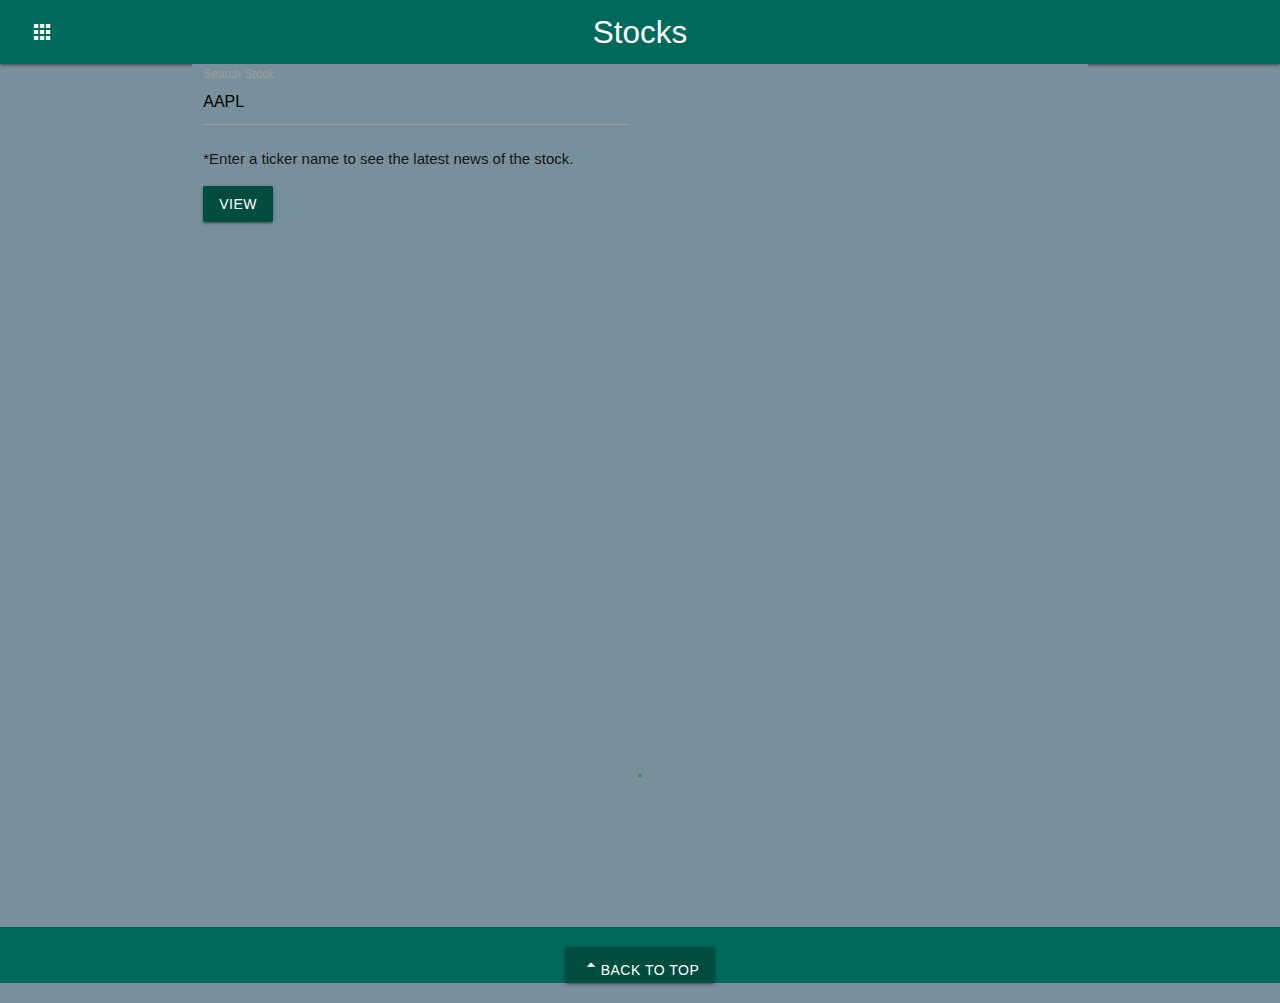
<file: html/stocks.html>
<!DOCTYPE html>
<html lang="en">
  <head>
    <meta charset="UTF-8" />
    <meta name="viewport" content="width=device-width, initial-scale=1.0" />
    <title>Stocks</title>
    <link
      rel="stylesheet"
      href="https://cdnjs.cloudflare.com/ajax/libs/materialize/1.0.0/css/materialize.min.css"
    />
    <link
      href="https://fonts.googleapis.com/icon?family=Material+Icons"
      rel="stylesheet"
    />
    <link rel="stylesheet" href="../style.css" />
  </head>
  <body>
    <!-- Dropdown Structure -->
    <ul id="dropdown1" class="dropdown-content ">
      <li><a href="../index.html">Home</a></li>
      <li><a href="./news.html">News</a></li>
    </ul>
    <nav>
      <div class="nav-wrapper">
        <a href="#" class="brand-logo center">Stocks</a>
        <ul class="left">
          <!-- Dropdown Trigger -->
          <li>
            <a class="dropdown-trigger" href="#!" data-target="dropdown1"
              ><i class="material-icons right">apps</i></a
            >
          </li>
        </ul>
      </div>
    </nav>

    <!-- the user search input with error message -->
    <main class="container" style="min-height: 800px">
      <div class="row">
        <div class="input-field col s6">
          <input
            value="AAPL"
            id="first_name2"
            type="text"
            class="validate search"
          />
          <label class="active" for="first_name2">Search Stock</label>
          <p>*Enter a ticker name to see the latest news of the stock.</p>
          <div id="error-message" style="color: red; display: none"></div>
          <a class="waves-effect waves-light btn tooltipped view pulse" data-position="bottom" data-tooltip="No # in Ticker">View</a>
        </div>
        
        <!-- the img carousel -->
        <div class="carousel-container">
        <div class="carousel">
          <a class="carousel-item" href="#one!"><img src="../assets/stock.JPG"></a>
          <a class="carousel-item" href="#two!"><img src="../assets/stock2.JPG"></a>
          <a class="carousel-item" href="#three!"><img src="../assets/stock3.JPG"></a>
        </div>
      </div>
     
      </div>
      
     <!-- load wheel -->
      <div class="load-container">
      <div class="preloader-wrapper small active">
        <div class="spinner-layer spinner-blue">
          <div class="circle-clipper left">
            <div class="circle"></div>
          </div><div class="gap-patch">
            <div class="circle"></div>
          </div><div class="circle-clipper right">
            <div class="circle"></div>
          </div>
        </div>
  
        <div class="spinner-layer spinner-red">
          <div class="circle-clipper left">
            <div class="circle"></div>
          </div><div class="gap-patch">
            <div class="circle"></div>
          </div><div class="circle-clipper right">
            <div class="circle"></div>
          </div>
        </div>
  
        <div class="spinner-layer spinner-yellow">
          <div class="circle-clipper left">
            <div class="circle"></div>
          </div><div class="gap-patch">
            <div class="circle"></div>
          </div><div class="circle-clipper right">
            <div class="circle"></div>
          </div>
        </div>
  
        <div class="spinner-layer spinner-green">
          <div class="circle-clipper left">
            <div class="circle"></div>
          </div><div class="gap-patch">
            <div class="circle"></div>
          </div><div class="circle-clipper right">
            <div class="circle"></div>
          </div>
        </div>
      </div>
    </div>

    <!-- where cards will be appended -->
      <div class="stockContainer"></div>
    </main>

    <!-- footer with back to top button -->
    <footer class="page-footer">
      <div class="container flex">
        <div class="row">
          <div class="col s12 center-align">
           <a href="" class="btn center backTop"> <i class="material-icons center">arrow_drop_up</i>Back to Top</a>
          </div>
        </div>
      </div>
    </footer>
    
    <script
      src="https://code.jquery.com/jquery-3.7.1.min.js"
      integrity="sha256-/JqT3SQfawRcv/BIHPThkBvs0OEvtFFmqPF/lYI/Cxo="
      crossorigin="anonymous"
    ></script>
    <script src="https://cdnjs.cloudflare.com/ajax/libs/materialize/1.0.0/js/materialize.min.js"></script>
    <script src="../js/stocks.js"></script>
  </body>
</html>
</file>
<file: style.css>
.stockImg {
    width: 25%;
    height: 25%;
    display: flex;
    position: relative;
    left: 100px;
    flex-shrink: 1;

}
.nav-wrapper {
    background-color: #00695c;

}

.page-footer {
    background-color: #00695c;

}

.btn {
    background-color: #004d40;

}

title {
    display: none;
}

.container {
    background-color: #78909c;

}

.col.s12.center-align {
    background-color: #00695c;

}

body {
    background-color: #78909c;

}

h1 {
    display: none;
    
}




}

.carousel-container {
    display: flex;
    justify-content: flex-end; 
    align-items: center; 
  }

  .load-container {
    display: flex;
    justify-content: center;
    align-items: center;
    height: 30vh; 
  }

  .card:hover {
    background-color: #f0f0f0; 
    box-shadow: rgba(0, 0, 0, 0.16) 0px 3px 6px, rgba(0, 0, 0, 0.23) 0px 3px 6px;
    transform: scale(1.05);
  }
</file>
